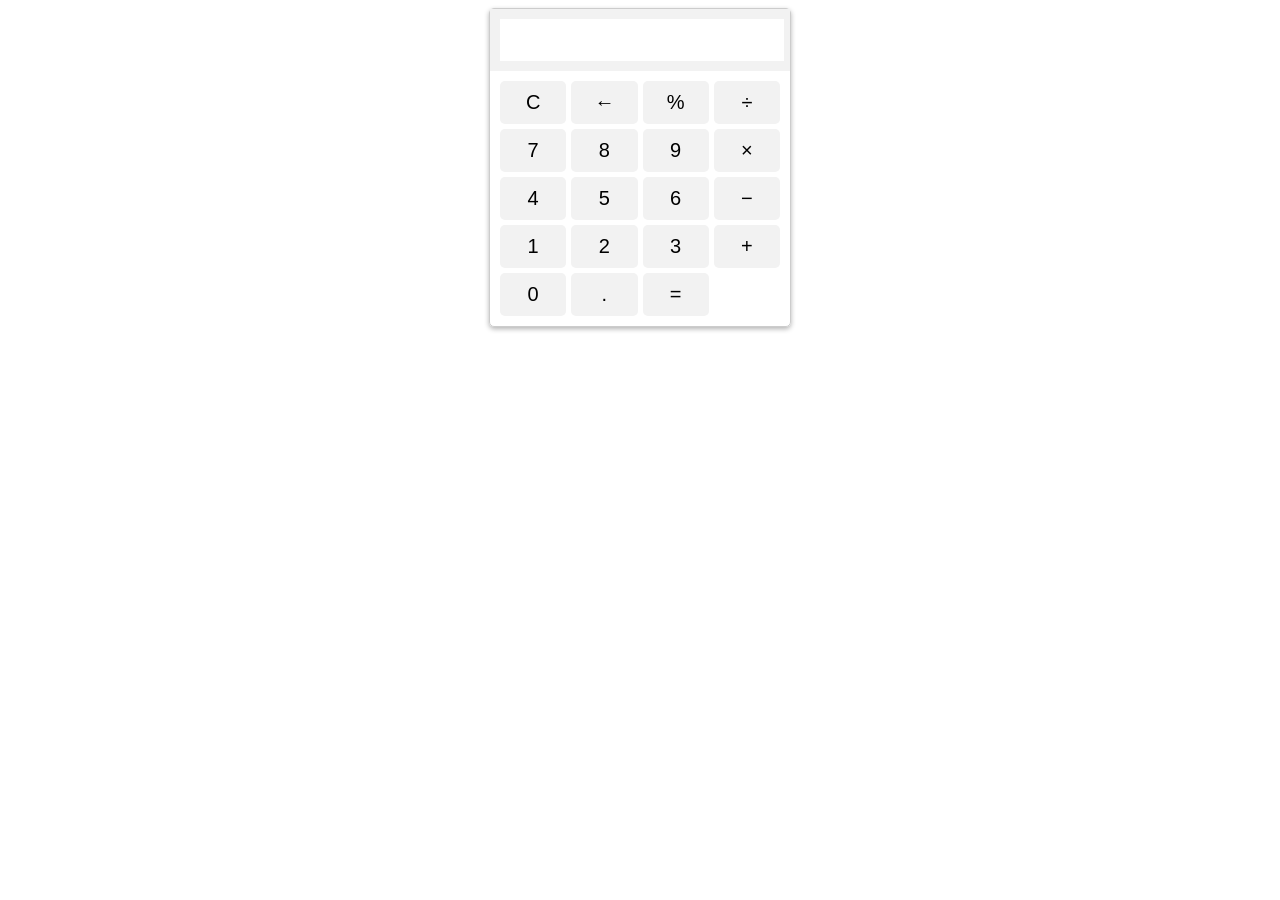
<file: MayTinh/index.html>
<!DOCTYPE html>
<html>
<head>
	<title>Calculator</title>
	<link rel="stylesheet" type="text/css" href="./css/style.css">
</head>
<body>
	<div class="calculator">
		<div class="display">
			<input type="text" id="input">
		</div>
		<div class="buttons">
			<button onclick="clearInput()">C</button>
			<button onclick="backspace()">&larr;</button>
			<button onclick="insert('%')">%</button>
			<button onclick="insert('/')">&divide;</button>
			<button onclick="insert('7')">7</button>
			<button onclick="insert('8')">8</button>
			<button onclick="insert('9')">9</button>
			<button onclick="insert('*')">&times;</button>
			<button onclick="insert('4')">4</button>
			<button onclick="insert('5')">5</button>
			<button onclick="insert('6')">6</button>
			<button onclick="insert('-')">&minus;</button>
			<button onclick="insert('1')">1</button>
			<button onclick="insert('2')">2</button>
			<button onclick="insert('3')">3</button>
			<button onclick="insert('+')">+</button>
			<button onclick="insert('0')">0</button>
			<button onclick="insert('.')">.</button>
			<button onclick="calculate()">=</button>
		</div>
	</div>

	<script src="./js/main.js"></script>
</body>
</html>
</file>
<file: MayTinh/css/style.css>
.calculator {
    width: 300px;
    margin: auto;
    border: 1px solid #ccc;
    border-radius: 5px;
    box-shadow: 0 2px 5px rgba(0,0,0,.3);
}

.display {
    background-color: #f2f2f2;
    padding: 10px;
}

.display input {
    width: 100%;
    height: 40px;
    font-size: 20px;
    border: none;
    text-align: right;
}

.buttons {
    display: grid;
    grid-template-columns: repeat(4, 1fr);
    grid-gap: 5px;
    padding: 10px;
}

button {
    font-size: 20px;
    padding: 10px;
    border: none;
    border-radius: 5px;
    background-color: #f2f2f2;
    cursor: pointer;
}

button:hover {
    background-color: #ddd;
}

button:active {
    background-color: #ccc;
}
</file>
